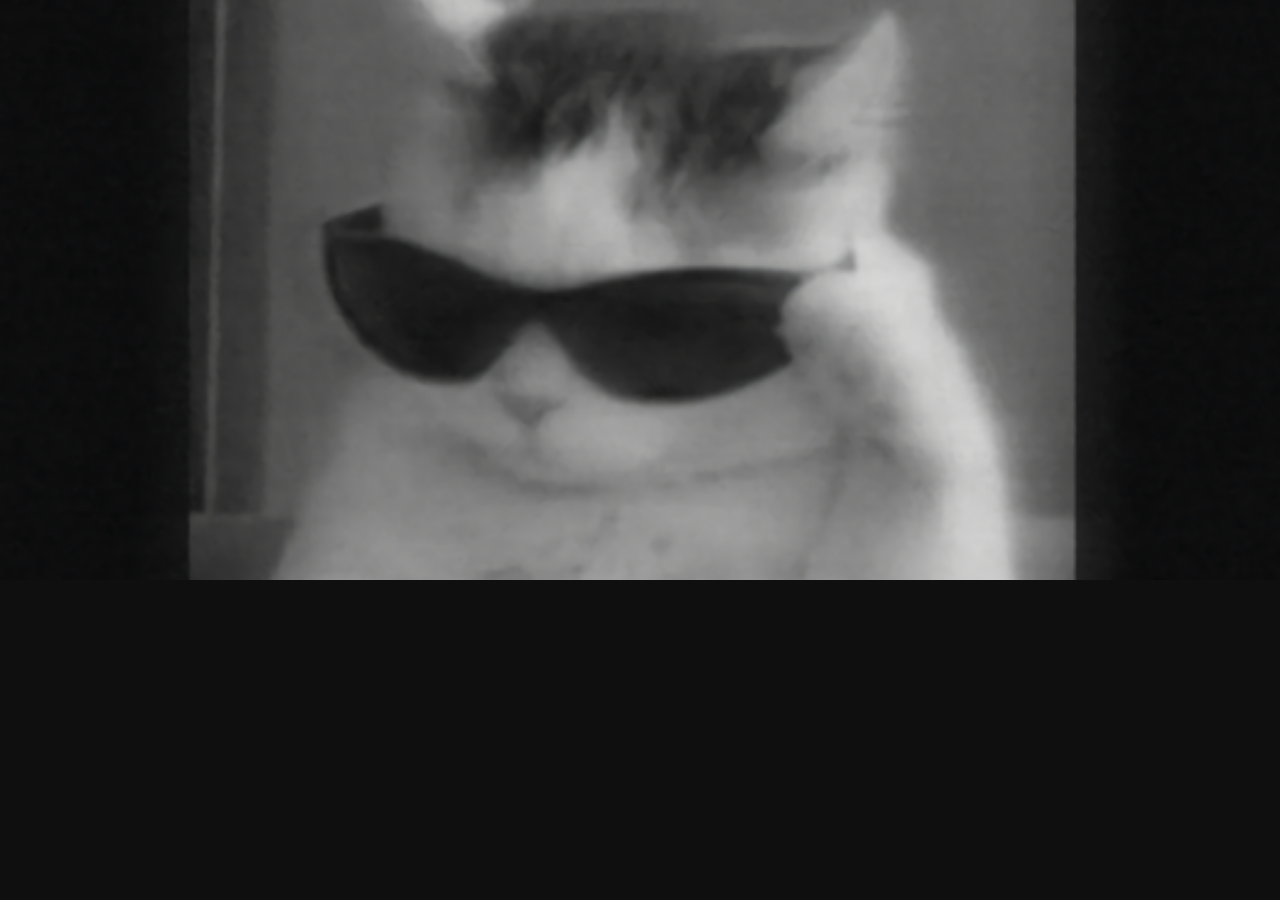
<file: index.html>
<!DOCTYPE html><html data-bs-theme="light" lang="en"><head><meta charset="utf-8">
<title>Stevescob Projects</title><meta name="viewport" content="width=device-width, initial-scale=1.0, shrink-to-fit=no"><title>Home - Brand</title><link rel="canonical" href="https://stevescobprojects.com/"><meta property="og:url" content="https://stevescobprojects.com/"><meta name="twitter:description" content="At Stevescob Projects, we specialize in enhancing your living spaces with top-quality products and services."><meta name="twitter:card" content="summary"><meta property="og:type" content="website"><meta name="twitter:title" content="Stevescob Projects"><meta name="description" content="At Stevescob Projects, we specialize in enhancing your living spaces with top-quality products and services."><meta property="og:image" content="https://stevescobprojects.com/assets/img/Assets/logo.svg">
			<script type="application/ld+json">{"@context":"http://schema.org","@type":"WebSite","name":"Stevescob Projects","url":"https://stevescobprojects.com/"}</script><link rel="apple-touch-icon" type="image/png" sizes="180x180" href="/assets/img/Assets/FabIcons/apple-touch-icon.png?h=7657ed2300c0be6c5d158f94f831945d"><link rel="icon" type="image/png" sizes="180x180" href="/assets/img/Assets/FabIcons/apple-touch-icon.png?h=7657ed2300c0be6c5d158f94f831945d"><link rel="icon" type="image/png" sizes="192x192" href="/assets/img/Assets/FabIcons/web-app-manifest-192x192.png?h=7657ed2300c0be6c5d158f94f831945d"><link rel="icon" type="image/png" sizes="512x512" href="/assets/img/Assets/FabIcons/web-app-manifest-512x512.png?h=7657ed2300c0be6c5d158f94f831945d"><link rel="stylesheet" href="/assets/bootstrap/css/bootstrap.min.css?h=9f3738c3b02e0983f8d5f3b19c8cdd33"><link rel="manifest" href="/manifest.json?h=2ecd128bac0dbcc22166e0b76b955b7e" crossorigin="use-credentials"><link rel="stylesheet" href="/assets/css/styles.min.css?h=7577fb7eb3c0adf2868ca8bf827f6570"></head><body style="background: rgb(15,15,16);"><!-- Start: Hero with image and overlapping content --><section><!-- Start: hero header --><div class="container-fluid g-0"><!-- Start: Dummy Image --><img class="img-fluid w-100 min-vh-25 min-vh-md-50 mb-n7" src="/assets/img/Assets/Oops.png?h=d4aea6c888306763475a7f995c35e0f6" alt="image" style="max-height: 580px;object-fit: cover;"><!-- End: Dummy Image --></div><!-- End: hero header --></section><!-- End: Hero with image and overlapping content --><script src="https://cdn.jsdelivr.net/npm/bootstrap@5.3.3/dist/js/bootstrap.bundle.min.js"></script><script src="/assets/js/script.min.js?h=7a9d1c04ef7073f9b9d68388646bca9d"></script></body></html>
</file>
<file: assets/css/styles.min.css>
@font-face{font-family:ABeeZee;src:url(/assets/fonts/ABeeZee-4d5037aebfdd6601207320d04ea0ff1c.woff2?h=e211d200c55117f4009aff27ed2e23cd) format('woff2');font-weight:400;font-style:normal;font-display:swap;unicode-range:U+0100-02BA,U+02BD-02C5,U+02C7-02CC,U+02CE-02D7,U+02DD-02FF,U+0304,U+0308,U+0329,U+1D00-1DBF,U+1E00-1E9F,U+1EF2-1EFF,U+2020,U+20A0-20AB,U+20AD-20C0,U+2113,U+2C60-2C7F,U+A720-A7FF}@font-face{font-family:ABeeZee;src:url(/assets/fonts/ABeeZee-ebcf314e23b920879e1a8a43543ef1c7.woff2?h=e211d200c55117f4009aff27ed2e23cd) format('woff2');font-weight:400;font-style:normal;font-display:swap;unicode-range:U+0000-00FF,U+0131,U+0152-0153,U+02BB-02BC,U+02C6,U+02DA,U+02DC,U+0304,U+0308,U+0329,U+2000-206F,U+20AC,U+2122,U+2191,U+2193,U+2212,U+2215,U+FEFF,U+FFFD}@font-face{font-family:Alata;src:url(/assets/fonts/Alata-463001ec759911fd1da9155f54d9fe2a.woff2?h=cf9c25a5b37fb6471c92af98d8fbeb15) format('woff2');font-weight:400;font-style:normal;font-display:swap;unicode-range:U+0102-0103,U+0110-0111,U+0128-0129,U+0168-0169,U+01A0-01A1,U+01AF-01B0,U+0300-0301,U+0303-0304,U+0308-0309,U+0323,U+0329,U+1EA0-1EF9,U+20AB}@font-face{font-family:Alata;src:url(/assets/fonts/Alata-f8adb182552f5ced479e08d452e4285e.woff2?h=cf9c25a5b37fb6471c92af98d8fbeb15) format('woff2');font-weight:400;font-style:normal;font-display:swap;unicode-range:U+0100-02BA,U+02BD-02C5,U+02C7-02CC,U+02CE-02D7,U+02DD-02FF,U+0304,U+0308,U+0329,U+1D00-1DBF,U+1E00-1E9F,U+1EF2-1EFF,U+2020,U+20A0-20AB,U+20AD-20C0,U+2113,U+2C60-2C7F,U+A720-A7FF}@font-face{font-family:Alata;src:url(/assets/fonts/Alata-4735f8d93db908919679c1904bf64885.woff2?h=cf9c25a5b37fb6471c92af98d8fbeb15) format('woff2');font-weight:400;font-style:normal;font-display:swap;unicode-range:U+0000-00FF,U+0131,U+0152-0153,U+02BB-02BC,U+02C6,U+02DA,U+02DC,U+0304,U+0308,U+0329,U+2000-206F,U+20AC,U+2122,U+2191,U+2193,U+2212,U+2215,U+FEFF,U+FFFD}@font-face{font-family:Montserrat;src:url(/assets/fonts/Montserrat-a0ffb9715316980cb2fe32862377e7ed.woff2?h=a0906d72391ad46b5e597036c10544f2) format('woff2');font-weight:400;font-style:italic;font-display:swap;unicode-range:U+0460-052F,U+1C80-1C8A,U+20B4,U+2DE0-2DFF,U+A640-A69F,U+FE2E-FE2F}@font-face{font-family:Montserrat;src:url(/assets/fonts/Montserrat-fd9b2d6147ffc20dcad5020bc0050a43.woff2?h=a0906d72391ad46b5e597036c10544f2) format('woff2');font-weight:400;font-style:italic;font-display:swap;unicode-range:U+0301,U+0400-045F,U+0490-0491,U+04B0-04B1,U+2116}@font-face{font-family:Montserrat;src:url(/assets/fonts/Montserrat-aa34b0955ab0849074bbe1173921aee9.woff2?h=a0906d72391ad46b5e597036c10544f2) format('woff2');font-weight:400;font-style:italic;font-display:swap;unicode-range:U+0102-0103,U+0110-0111,U+0128-0129,U+0168-0169,U+01A0-01A1,U+01AF-01B0,U+0300-0301,U+0303-0304,U+0308-0309,U+0323,U+0329,U+1EA0-1EF9,U+20AB}@font-face{font-family:Montserrat;src:url(/assets/fonts/Montserrat-795f1435ae06597ce4b38d5af3d97474.woff2?h=a0906d72391ad46b5e597036c10544f2) format('woff2');font-weight:400;font-style:italic;font-display:swap;unicode-range:U+0100-02BA,U+02BD-02C5,U+02C7-02CC,U+02CE-02D7,U+02DD-02FF,U+0304,U+0308,U+0329,U+1D00-1DBF,U+1E00-1E9F,U+1EF2-1EFF,U+2020,U+20A0-20AB,U+20AD-20C0,U+2113,U+2C60-2C7F,U+A720-A7FF}@font-face{font-family:Montserrat;src:url(/assets/fonts/Montserrat-4c98c8ba84ef4306945b6a6d8ee7140c.woff2?h=a0906d72391ad46b5e597036c10544f2) format('woff2');font-weight:400;font-style:italic;font-display:swap;unicode-range:U+0000-00FF,U+0131,U+0152-0153,U+02BB-02BC,U+02C6,U+02DA,U+02DC,U+0304,U+0308,U+0329,U+2000-206F,U+20AC,U+2122,U+2191,U+2193,U+2212,U+2215,U+FEFF,U+FFFD}@font-face{font-family:Montserrat;src:url(/assets/fonts/Montserrat-a0ffb9715316980cb2fe32862377e7ed.woff2?h=a0906d72391ad46b5e597036c10544f2) format('woff2');font-weight:600;font-style:italic;font-display:swap;unicode-range:U+0460-052F,U+1C80-1C8A,U+20B4,U+2DE0-2DFF,U+A640-A69F,U+FE2E-FE2F}@font-face{font-family:Montserrat;src:url(/assets/fonts/Montserrat-fd9b2d6147ffc20dcad5020bc0050a43.woff2?h=a0906d72391ad46b5e597036c10544f2) format('woff2');font-weight:600;font-style:italic;font-display:swap;unicode-range:U+0301,U+0400-045F,U+0490-0491,U+04B0-04B1,U+2116}@font-face{font-family:Montserrat;src:url(/assets/fonts/Montserrat-aa34b0955ab0849074bbe1173921aee9.woff2?h=a0906d72391ad46b5e597036c10544f2) format('woff2');font-weight:600;font-style:italic;font-display:swap;unicode-range:U+0102-0103,U+0110-0111,U+0128-0129,U+0168-0169,U+01A0-01A1,U+01AF-01B0,U+0300-0301,U+0303-0304,U+0308-0309,U+0323,U+0329,U+1EA0-1EF9,U+20AB}@font-face{font-family:Montserrat;src:url(/assets/fonts/Montserrat-795f1435ae06597ce4b38d5af3d97474.woff2?h=a0906d72391ad46b5e597036c10544f2) format('woff2');font-weight:600;font-style:italic;font-display:swap;unicode-range:U+0100-02BA,U+02BD-02C5,U+02C7-02CC,U+02CE-02D7,U+02DD-02FF,U+0304,U+0308,U+0329,U+1D00-1DBF,U+1E00-1E9F,U+1EF2-1EFF,U+2020,U+20A0-20AB,U+20AD-20C0,U+2113,U+2C60-2C7F,U+A720-A7FF}@font-face{font-family:Montserrat;src:url(/assets/fonts/Montserrat-4c98c8ba84ef4306945b6a6d8ee7140c.woff2?h=a0906d72391ad46b5e597036c10544f2) format('woff2');font-weight:600;font-style:italic;font-display:swap;unicode-range:U+0000-00FF,U+0131,U+0152-0153,U+02BB-02BC,U+02C6,U+02DA,U+02DC,U+0304,U+0308,U+0329,U+2000-206F,U+20AC,U+2122,U+2191,U+2193,U+2212,U+2215,U+FEFF,U+FFFD}@font-face{font-family:Montserrat;src:url(/assets/fonts/Montserrat-a0ffb9715316980cb2fe32862377e7ed.woff2?h=a0906d72391ad46b5e597036c10544f2) format('woff2');font-weight:700;font-style:italic;font-display:swap;unicode-range:U+0460-052F,U+1C80-1C8A,U+20B4,U+2DE0-2DFF,U+A640-A69F,U+FE2E-FE2F}@font-face{font-family:Montserrat;src:url(/assets/fonts/Montserrat-fd9b2d6147ffc20dcad5020bc0050a43.woff2?h=a0906d72391ad46b5e597036c10544f2) format('woff2');font-weight:700;font-style:italic;font-display:swap;unicode-range:U+0301,U+0400-045F,U+0490-0491,U+04B0-04B1,U+2116}@font-face{font-family:Montserrat;src:url(/assets/fonts/Montserrat-aa34b0955ab0849074bbe1173921aee9.woff2?h=a0906d72391ad46b5e597036c10544f2) format('woff2');font-weight:700;font-style:italic;font-display:swap;unicode-range:U+0102-0103,U+0110-0111,U+0128-0129,U+0168-0169,U+01A0-01A1,U+01AF-01B0,U+0300-0301,U+0303-0304,U+0308-0309,U+0323,U+0329,U+1EA0-1EF9,U+20AB}@font-face{font-family:Montserrat;src:url(/assets/fonts/Montserrat-795f1435ae06597ce4b38d5af3d97474.woff2?h=a0906d72391ad46b5e597036c10544f2) format('woff2');font-weight:700;font-style:italic;font-display:swap;unicode-range:U+0100-02BA,U+02BD-02C5,U+02C7-02CC,U+02CE-02D7,U+02DD-02FF,U+0304,U+0308,U+0329,U+1D00-1DBF,U+1E00-1E9F,U+1EF2-1EFF,U+2020,U+20A0-20AB,U+20AD-20C0,U+2113,U+2C60-2C7F,U+A720-A7FF}@font-face{font-family:Montserrat;src:url(/assets/fonts/Montserrat-4c98c8ba84ef4306945b6a6d8ee7140c.woff2?h=a0906d72391ad46b5e597036c10544f2) format('woff2');font-weight:700;font-style:italic;font-display:swap;unicode-range:U+0000-00FF,U+0131,U+0152-0153,U+02BB-02BC,U+02C6,U+02DA,U+02DC,U+0304,U+0308,U+0329,U+2000-206F,U+20AC,U+2122,U+2191,U+2193,U+2212,U+2215,U+FEFF,U+FFFD}@font-face{font-family:Montserrat;src:url(/assets/fonts/Montserrat-16d9ee0ebbec087f1d7d1a0a3f72e273.woff2?h=a0906d72391ad46b5e597036c10544f2) format('woff2');font-weight:400;font-style:normal;font-display:swap;unicode-range:U+0460-052F,U+1C80-1C8A,U+20B4,U+2DE0-2DFF,U+A640-A69F,U+FE2E-FE2F}@font-face{font-family:Montserrat;src:url(/assets/fonts/Montserrat-30bd1028004fd46e16721f5aacb1be51.woff2?h=a0906d72391ad46b5e597036c10544f2) format('woff2');font-weight:400;font-style:normal;font-display:swap;unicode-range:U+0301,U+0400-045F,U+0490-0491,U+04B0-04B1,U+2116}@font-face{font-family:Montserrat;src:url(/assets/fonts/Montserrat-b5899d3276b788302c5a70ae63bd6fa3.woff2?h=a0906d72391ad46b5e597036c10544f2) format('woff2');font-weight:400;font-style:normal;font-display:swap;unicode-range:U+0102-0103,U+0110-0111,U+0128-0129,U+0168-0169,U+01A0-01A1,U+01AF-01B0,U+0300-0301,U+0303-0304,U+0308-0309,U+0323,U+0329,U+1EA0-1EF9,U+20AB}@font-face{font-family:Montserrat;src:url(/assets/fonts/Montserrat-7547625e950afd651949fbd223fa9eba.woff2?h=a0906d72391ad46b5e597036c10544f2) format('woff2');font-weight:400;font-style:normal;font-display:swap;unicode-range:U+0100-02BA,U+02BD-02C5,U+02C7-02CC,U+02CE-02D7,U+02DD-02FF,U+0304,U+0308,U+0329,U+1D00-1DBF,U+1E00-1E9F,U+1EF2-1EFF,U+2020,U+20A0-20AB,U+20AD-20C0,U+2113,U+2C60-2C7F,U+A720-A7FF}@font-face{font-family:Montserrat;src:url(/assets/fonts/Montserrat-acc5ddb9ccd43e6501c2cdc1846574f4.woff2?h=a0906d72391ad46b5e597036c10544f2) format('woff2');font-weight:400;font-style:normal;font-display:swap;unicode-range:U+0000-00FF,U+0131,U+0152-0153,U+02BB-02BC,U+02C6,U+02DA,U+02DC,U+0304,U+0308,U+0329,U+2000-206F,U+20AC,U+2122,U+2191,U+2193,U+2212,U+2215,U+FEFF,U+FFFD}@font-face{font-family:Montserrat;src:url(/assets/fonts/Montserrat-16d9ee0ebbec087f1d7d1a0a3f72e273.woff2?h=a0906d72391ad46b5e597036c10544f2) format('woff2');font-weight:600;font-style:normal;font-display:swap;unicode-range:U+0460-052F,U+1C80-1C8A,U+20B4,U+2DE0-2DFF,U+A640-A69F,U+FE2E-FE2F}@font-face{font-family:Montserrat;src:url(/assets/fonts/Montserrat-30bd1028004fd46e16721f5aacb1be51.woff2?h=a0906d72391ad46b5e597036c10544f2) format('woff2');font-weight:600;font-style:normal;font-display:swap;unicode-range:U+0301,U+0400-045F,U+0490-0491,U+04B0-04B1,U+2116}@font-face{font-family:Montserrat;src:url(/assets/fonts/Montserrat-b5899d3276b788302c5a70ae63bd6fa3.woff2?h=a0906d72391ad46b5e597036c10544f2) format('woff2');font-weight:600;font-style:normal;font-display:swap;unicode-range:U+0102-0103,U+0110-0111,U+0128-0129,U+0168-0169,U+01A0-01A1,U+01AF-01B0,U+0300-0301,U+0303-0304,U+0308-0309,U+0323,U+0329,U+1EA0-1EF9,U+20AB}@font-face{font-family:Montserrat;src:url(/assets/fonts/Montserrat-7547625e950afd651949fbd223fa9eba.woff2?h=a0906d72391ad46b5e597036c10544f2) format('woff2');font-weight:600;font-style:normal;font-display:swap;unicode-range:U+0100-02BA,U+02BD-02C5,U+02C7-02CC,U+02CE-02D7,U+02DD-02FF,U+0304,U+0308,U+0329,U+1D00-1DBF,U+1E00-1E9F,U+1EF2-1EFF,U+2020,U+20A0-20AB,U+20AD-20C0,U+2113,U+2C60-2C7F,U+A720-A7FF}@font-face{font-family:Montserrat;src:url(/assets/fonts/Montserrat-acc5ddb9ccd43e6501c2cdc1846574f4.woff2?h=a0906d72391ad46b5e597036c10544f2) format('woff2');font-weight:600;font-style:normal;font-display:swap;unicode-range:U+0000-00FF,U+0131,U+0152-0153,U+02BB-02BC,U+02C6,U+02DA,U+02DC,U+0304,U+0308,U+0329,U+2000-206F,U+20AC,U+2122,U+2191,U+2193,U+2212,U+2215,U+FEFF,U+FFFD}@font-face{font-family:Montserrat;src:url(/assets/fonts/Montserrat-16d9ee0ebbec087f1d7d1a0a3f72e273.woff2?h=a0906d72391ad46b5e597036c10544f2) format('woff2');font-weight:700;font-style:normal;font-display:swap;unicode-range:U+0460-052F,U+1C80-1C8A,U+20B4,U+2DE0-2DFF,U+A640-A69F,U+FE2E-FE2F}@font-face{font-family:Montserrat;src:url(/assets/fonts/Montserrat-30bd1028004fd46e16721f5aacb1be51.woff2?h=a0906d72391ad46b5e597036c10544f2) format('woff2');font-weight:700;font-style:normal;font-display:swap;unicode-range:U+0301,U+0400-045F,U+0490-0491,U+04B0-04B1,U+2116}@font-face{font-family:Montserrat;src:url(/assets/fonts/Montserrat-b5899d3276b788302c5a70ae63bd6fa3.woff2?h=a0906d72391ad46b5e597036c10544f2) format('woff2');font-weight:700;font-style:normal;font-display:swap;unicode-range:U+0102-0103,U+0110-0111,U+0128-0129,U+0168-0169,U+01A0-01A1,U+01AF-01B0,U+0300-0301,U+0303-0304,U+0308-0309,U+0323,U+0329,U+1EA0-1EF9,U+20AB}@font-face{font-family:Montserrat;src:url(/assets/fonts/Montserrat-7547625e950afd651949fbd223fa9eba.woff2?h=a0906d72391ad46b5e597036c10544f2) format('woff2');font-weight:700;font-style:normal;font-display:swap;unicode-range:U+0100-02BA,U+02BD-02C5,U+02C7-02CC,U+02CE-02D7,U+02DD-02FF,U+0304,U+0308,U+0329,U+1D00-1DBF,U+1E00-1E9F,U+1EF2-1EFF,U+2020,U+20A0-20AB,U+20AD-20C0,U+2113,U+2C60-2C7F,U+A720-A7FF}@font-face{font-family:Montserrat;src:url(/assets/fonts/Montserrat-acc5ddb9ccd43e6501c2cdc1846574f4.woff2?h=a0906d72391ad46b5e597036c10544f2) format('woff2');font-weight:700;font-style:normal;font-display:swap;unicode-range:U+0000-00FF,U+0131,U+0152-0153,U+02BB-02BC,U+02C6,U+02DA,U+02DC,U+0304,U+0308,U+0329,U+2000-206F,U+20AC,U+2122,U+2191,U+2193,U+2212,U+2215,U+FEFF,U+FFFD}#baguetteBox-overlay{display:none;opacity:0;position:fixed;overflow:hidden;top:0;left:0;width:100%;height:100%;z-index:1000000;background-color:rgba(0,0,0,.8);-webkit-transition:opacity .5s;transition:opacity .5s}#baguetteBox-overlay.visible,.vanilla-zoom .sidebar img.small-preview.active,.vanilla-zoom .sidebar img.small-preview:hover{opacity:1}#baguetteBox-overlay .full-image{display:inline-block;position:relative;width:100%;height:100%;text-align:center}#baguetteBox-overlay .full-image figure{display:inline;margin:0;height:100%}#baguetteBox-overlay .full-image img{display:inline-block;width:auto;height:auto;max-height:100%;max-width:100%;vertical-align:middle;-webkit-box-shadow:0 0 8px rgba(0,0,0,.6);-moz-box-shadow:0 0 8px rgba(0,0,0,.6);box-shadow:0 0 8px rgba(0,0,0,.6)}#baguetteBox-overlay .full-image figcaption{display:block;position:absolute;bottom:0;width:100%;text-align:center;line-height:1.8;white-space:normal;color:#ccc;background-color:rgba(0,0,0,.6);font-family:sans-serif}#baguetteBox-overlay .full-image:before{content:"";display:inline-block;height:50%;width:1px;margin-right:-1px}#baguetteBox-slider{position:absolute;left:0;top:0;height:100%;width:100%;white-space:nowrap;-webkit-transition:left .4s,-webkit-transform .4s;transition:left .4s,transform .4s,-webkit-transform .4s,-moz-transform .4s}#baguetteBox-slider.bounce-from-right{-webkit-animation:.4s ease-out bounceFromRight;animation:.4s ease-out bounceFromRight}#baguetteBox-slider.bounce-from-left{-webkit-animation:.4s ease-out bounceFromLeft;animation:.4s ease-out bounceFromLeft}@keyframes bounceFromRight{0%,100%{margin-left:0}50%{margin-left:-30px}}@keyframes bounceFromLeft{0%,100%{margin-left:0}50%{margin-left:30px}}.baguetteBox-button#next-button,.baguetteBox-button#previous-button{top:50%;top:calc(50% - 30px);width:44px;height:60px}.baguetteBox-button{position:absolute;cursor:pointer;outline:0;padding:0;margin:0;border:0;-moz-border-radius:15%;border-radius:15%;background-color:rgba(50,50,50,.5);color:#ddd;font:1.6em sans-serif;-webkit-transition:background-color .4s;transition:background-color .4s}.baguetteBox-button:focus,.baguetteBox-button:hover{background-color:rgba(50,50,50,.9)}.baguetteBox-button#next-button{right:2%}.baguetteBox-button#previous-button{left:2%}.baguetteBox-button#close-button{top:20px;right:2%;right:calc(2% + 6px);width:30px;height:30px}.baguetteBox-button svg{position:absolute;left:0;top:0}.baguetteBox-spinner{width:40px;height:40px;display:inline-block;position:absolute;top:50%;left:50%;margin-top:-20px;margin-left:-20px}.baguetteBox-double-bounce1,.baguetteBox-double-bounce2{width:100%;height:100%;-moz-border-radius:50%;border-radius:50%;background-color:#fff;opacity:.6;position:absolute;top:0;left:0;-webkit-animation:2s ease-in-out infinite bounce;animation:2s ease-in-out infinite bounce}.baguetteBox-double-bounce2{-webkit-animation-delay:-1s;animation-delay:-1s}@keyframes bounce{0%,100%{-webkit-transform:scale(0);-moz-transform:scale(0);transform:scale(0)}50%{-webkit-transform:scale(1);-moz-transform:scale(1);transform:scale(1)}}.clean-block .content{--bs-bg-opacity:1;background-color:rgba(var(--bs-body-bg-rgb),var(--bs-bg-opacity))}.clean-product-item .product-name a{color:var(--bs-body-color)}.fit-cover{object-fit:cover}.mb-n7{margin-bottom:-5rem!important}.min-vh-25{min-height:25vh!important}.scrollable-container{animation:30s linear infinite slide-to-left}@keyframes slide-to-left{from{transform:translate3d(0,0,0)}to{transform:translate3d(-100%,0,0)}}*,::after,::before{box-sizing:border-box}.h1,.h2,.h3,.h4,.h5,.h6,h1,h2,h3,h4,h5,h6{margin-top:0;margin-bottom:.5rem;font-weight:500;line-height:1.2}.h5,h5{font-size:1.25rem}p{margin-top:0;margin-bottom:1rem}a:hover{color:#08259a}img,svg{vertical-align:middle}.row{--bs-gutter-x:1.5rem;--bs-gutter-y:0;display:flex;flex:1 0 100%;flex-wrap:wrap;margin-top:calc(var(--bs-gutter-y) * -1);margin-right:calc(var(--bs-gutter-x)/ -2);margin-left:calc(var(--bs-gutter-x)/ -2)}.row>*{flex-shrink:0;width:100%;max-width:100%;padding-right:calc(var(--bs-gutter-x)/ 2);padding-left:calc(var(--bs-gutter-x)/ 2);margin-top:var(--bs-gutter-y)}@media (min-width:576px){.col-sm-6{flex:0 0 auto;width:50%}}@media (min-width:992px){.col-lg-4{flex:0 0 auto;width:33.3333333333%}}.card{position:relative;display:flex;flex-direction:column;min-width:0;word-wrap:break-word;background-color:#fff;background-clip:border-box;box-shadow:0 .125rem .25rem rgba(0,0,0,.075);border-radius:1.125rem}.card-body{flex:1 1 auto;padding:1rem}.card-title{margin-bottom:.5rem}.card-img,.card-img-bottom,.card-img-top,.vanilla-zoom{width:100%}.card-img,.card-img-top{border-top-left-radius:calc(1.125rem - 1px);border-top-right-radius:calc(1.125rem - 1px)}.mb-4{margin-bottom:1.5rem!important}.p-3{padding:1rem!important}.text-muted{color:#6c757d!important}.card:hover{filter:opacity(.5)}*,:after,:before{margin:0;padding:0;-webkit-box-sizing:border-box;-moz-box-sizing:border-box;-ms-box-sizing:border-box;-o-box-sizing:border-box;box-sizing:border-box;-webkit-user-select:none;-ms-user-select:none;-o-user-select:none;-moz-user-select:none;user-select:none;cursor:default}a{color:#0c37e3;text-decoration:underline;border:none}*{outline:0;box-sizing:border-box;box-sizing:border-box;margin:0;padding:0;list-style:none;text-decoration:none}:after,:before{box-sizing:inherit}#wp{position:fixed;z-index:100;height:60px;width:60px;right:40px;bottom:40px;border-radius:50px;background-color:#26e707;font-size:30px;text-align:center;box-shadow:2px 2px 3px #000;color:#fff}#wp:hover{text-decoration:none}body a{color:inherit;text-decoration:none}.rig-row{display:flex;-ms-flex-wrap:wrap;flex-wrap:wrap;padding:0 4px}.rig-column{-ms-flex:25%;flex:25%;max-width:25%;padding:0 4px}.rig-column img{margin-top:8px;vertical-align:middle;width:100%}@media (max-width:768px){.rig-column{-ms-flex:50%;flex:50%;max-width:50%}}@media (max-width:576px){.rig-column{-ms-flex:100%;flex:100%;max-width:100%}}@media (min-width:768px){.min-vh-md-50{min-height:50vh!important}.rig-h2{font-size:60px}.rig-p{font-size:22px}}@media (max-width:767px){.rig-h2{font-size:35px}.rig-p{font-size:16px}}.vanilla-zoom .sidebar{width:100%;display:flex}.vanilla-zoom .sidebar img.small-preview{width:60px;margin-right:5px;cursor:pointer;opacity:.5}.vanilla-zoom .sidebar img.small-preview:last-child{margin-right:0}.vanilla-zoom .zoomed-image{width:100%;height:300px;flex:1;background-repeat:no-repeat;background-position:left center;background-size:contain;margin-bottom:5px}.btn-wsp{position:fixed;width:60px;height:60px;line-height:63px;bottom:65px;right:25px;background:#25d366;color:#fff;border-radius:50px;text-align:center;font-size:35px;box-shadow:0 1px 10px rgba(0,0,0,.3);z-index:100;transition:.3s}.btn-wsp:hover{background:#20ba5a}@media only screen and (min-width:320px) and (max-width:768px){.btn-wsp{width:63px;height:63px;line-height:66px}}
</file>
